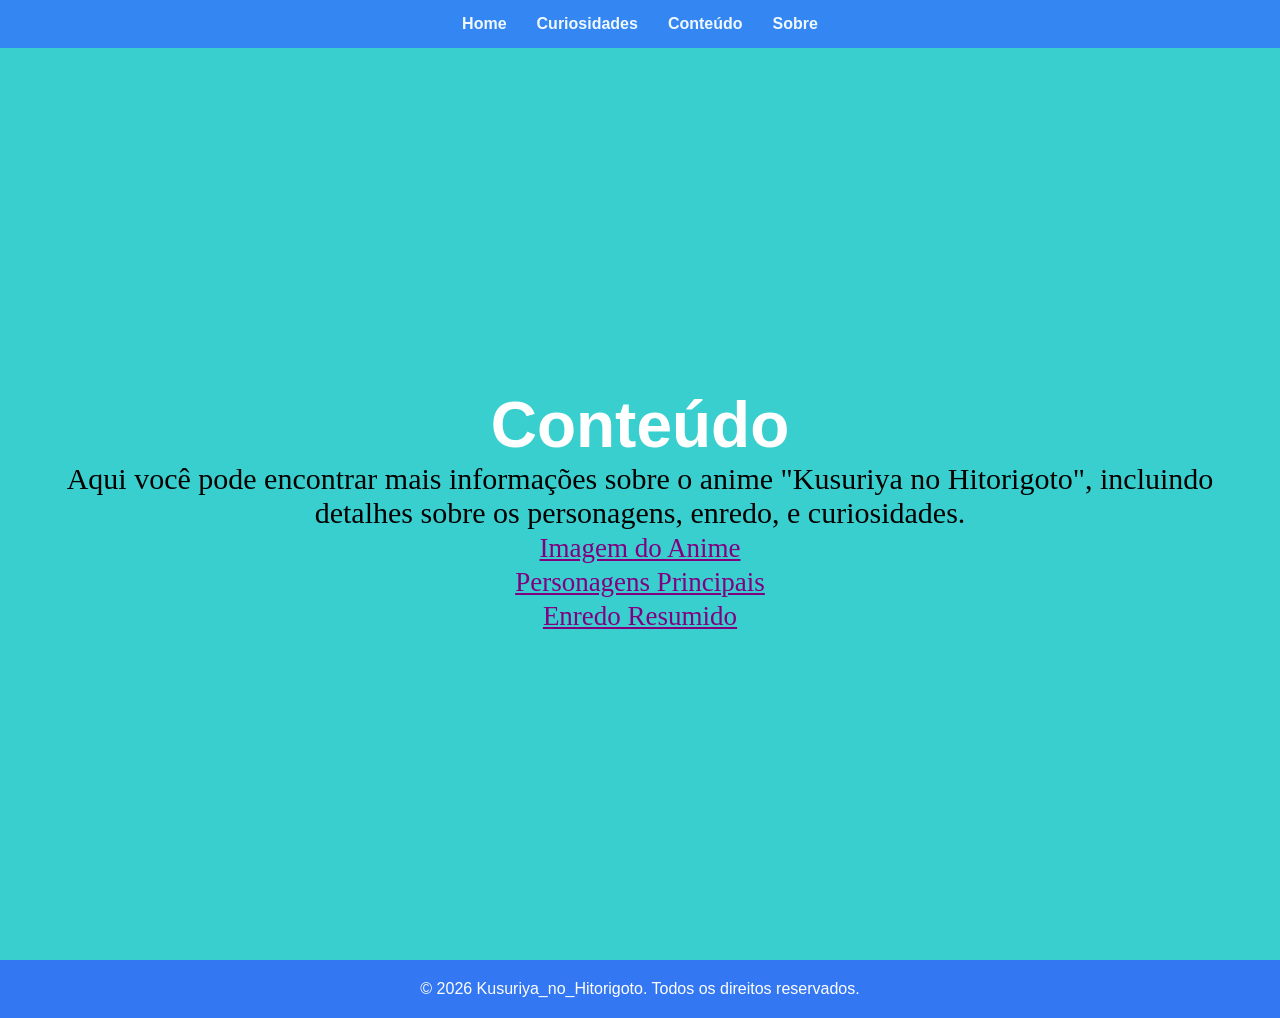
<file: Projetos.html>
<!DOCTYPE html>
<html lang="pt-BR">
 <head>
     <meta charset="UTF-8">
     <meta name="viewport" content="width=device-width, initial-scale=1.0">
     <title>Kusuriya_no_Hitorigoto</title>
     <link rel="stylesheet" href="style.css">
 </head>
 <body>
    <header>
        <nav>
            <ul>
                <li><a href="index.html">Home</a></li>
                <li><a href="Sobre.html">Curiosidades</a></li>
                <li><a href="Projetos.html">Conteúdo</a></li>
                <li><a href="Informações.html">Sobre</a></li>
            </ul>
        </nav>
    <section id="projetos">
        <h2>Conteúdo</h2>
        <p>Aqui você pode encontrar mais informações sobre o anime "Kusuriya no Hitorigoto", incluindo detalhes sobre os personagens, enredo, e curiosidades.</p>
        <ul>
            <p><a href="https://www.animeunited.com.br/oomtumtu/2024/12/imagem_2024-12-10_131733781-1024x576.png" target="_blank">Imagem do Anime</a></p>
            <p><a href="https://conteudo.imguol.com.br/c/entretenimento/62/2025/01/21/anime-diarios-de-uma-apotecaria-1737473748825_v2_4x3.png" target="_blank">Personagens Principais</a></p>
            <p><a href="https://imgv2-2-f.scribdassets.com/img/document/747402028/original/37395ff7c3/1?v=1" target="_blank">Enredo Resumido</a></p>
        </ul>
    </section>
    </header>

    <footer>
        <p>&copy; 2026 Kusuriya_no_Hitorigoto. Todos os direitos reservados.</p>
    </footer>
 </body>
</html>
</file>
<file: style.css>
/* RESERT */
* {
    margin: 0;
    padding: 0;
    box-sizing: border-box;
    font-family: Arial, Helvetica, sans-serif;
}

/* BODY */
body {
    background-color: rgb(58, 207, 207);
    color: #000;
}

/* NAVBAR */
nav {
    position: fixed;
    top: 0;
    width: 100%;
    background-color: rgb(52, 135, 243);
    color: #ffffff;
    display: flex;
    justify-content: center;
    padding: 15px 30px;
    z-index: 1000;
}

nav ul {
    list-style: none;
    display: flex;
    gap: 30px;
}

nav a {
    color: aliceblue;
    text-decoration: none;
    font-weight: bold;
}

nav a:hover {
    text-decoration: underline;
}

.menu {
    display: flex;
    list-style: none;
    gap: 10px;
}

.menu-link {
    text-decoration: none;
    color: aliceblue;
    font-weight: 500;
    position: relative;
    padding: 0.5rem;
}

.menu-link::after {
    content: '';
    position: absolute;
    width: 100%;
    height: 2px;
    background-color: black;
    left: 0;
    bottom: 0;
    transform: scaleX(0);
    transition: transform 0.3s ease;
}

/* HEADER */
header {
    height: 100vh;
    background: url(https://us.oricon-group.com/upimg/detail/2000/2741/img660/74149d663a2199174f21e65139804157.jpg) center/cover;
    color: cornsilk;
    display: flex;
    flex-direction: column;
    justify-content: center;
    align-items: center;
    text-align: center;

    margin-top: 60px;
}

header h2 {
    font-size: 4rem;
    color: rgb(255, 255, 255);
}

/* SECTIONS*/
section {
    padding: 60px 20px;
    text-align: center;
}

/* CARDS */
.cards{
    display: flex;
    justify-content: center;
    gap: 20px;
    margin-top: 20px;
    flex-wrap: wrap;
}

.card {
    background: white;
    padding: 20px;
    border-radius: 10px;
    width: 250px;
    box-shadow: 0 4px 10px rgba(red, green, blue, alpha);
    transition: transform 0.3s;
}

.card:hover {
    transform: translateY(-5px);

}

/* LISTA */
.atividades-lista {
    list-style: none;
    margin-top: 20px;
}

.atividades-lista li {
    margin: 10px 0;
    font-size: 1.2rem;
}

/* GALERIA*/
.galeria {
    display: flex;
    justify-content: center;
    gap: 15px;
    flex-wrap: wrap;
}

.galeria img {
    border-radius: 10px;
    width: 300px;
    transition: transform 0.3s;
}

.galeria img:hover {
    transform: scale(1.05);

}

/* FORM */
form {
    display: flex;
    flex-direction: column;
    gap: 10px;
    max-width: 400px;
    margin: auto;
}

input, textarea {
    padding: 10px;
    border-radius: 5px;
    border: 1px solid rgb(42, 30, 210);
}

button {
    background-color: rgb(245, 244, 244);
    color: white;
    padding: 10px;
    border: none;
    cursor: pointer;
}

button:hover {
    background-color: cadetblue;
}

/* BOTÃO INTERATIVO */
#botao-interativo {
    text-align: center;
    padding: 60px 20px;
}

.botao-container {
    display: flex;
    justify-content: center;
    align-items: center;
    gap: 20px;
    margin-top: 20px;
}

/* BOTÃO */
.bnt-maomao {
    padding: 15px 30px;
    font-size: 1.2rem;
    border: none;
    border-radius: 8px;
    background-color: cornflowerblue;
    color: #ebe4e4;
    cursor: pointer;

    transition: all 0.4s ease;

}

/* HOVER DO BOTÃO */
.bnt-maomao:hover {
    background-color: #c54747;
    color: rgb(116, 77, 77);
    transform: scale(1.05);
}

/* FOOTER */
footer {
    background-color: rgb(52, 119, 243);
    color: #ffffff;
    text-align: center;
    padding: 20px;
}

/*CURIOSIDADES */
section#curiosidades h2 {
    font-family: 'Arial, Helvetica, sans-serif';
    color: #000000;
    padding: 60px 20px;
    text-align: center;
}
section#curiosidades p {
    font-size: 25px;
    color: #000000;
    font-family: 'Arial, Helvetica, sans-serif';
    background-color: rgb(213, 224, 255);
}

section#projetos p {
    font-size: 30px;
    font-family: 'Arial, Helvetica, sans-serif';
    color: #000;
}

section#projetos a {
    font-size: 27px;
    color: purple;
    font-family: 'Arial, Helvetica, sans-serif';
}
</file>
